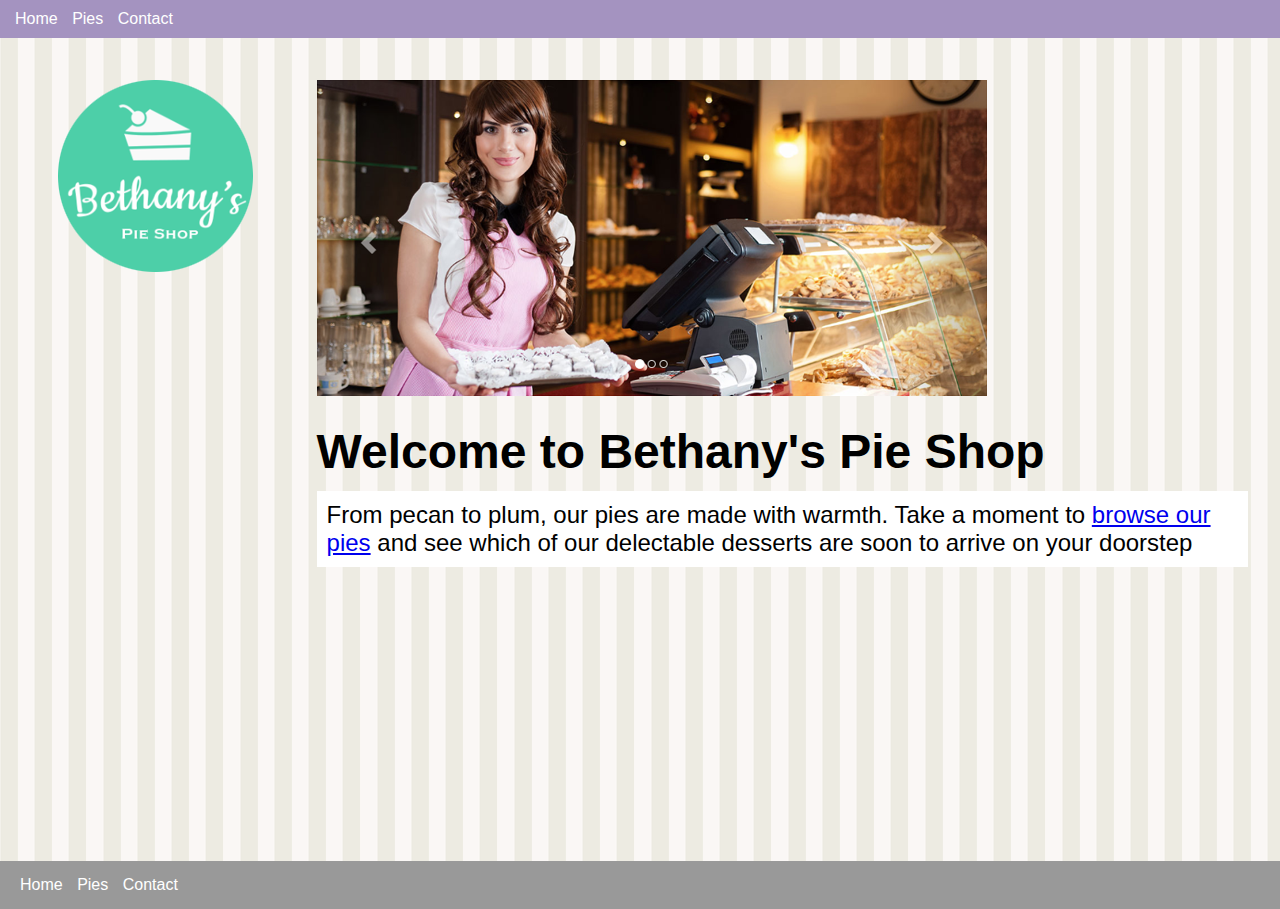
<file: index.html>
<!DOCTYPE html>
<html lang="en">
<head>
    <meta charset="UTF-8">
    <meta name="viewport" content="width=device-width, initial-scale=1.0">
    <link rel="stylesheet" href="site.css" type="text/css">
    <title>Bethany's Pie Shop</title>
    <style>
        h1 {
            font-size: 3em;
            margin-top: 0.5em;
        }
        .banner {
            max-width: 100%;
        }
        .sub-title {
            background-color: #fff;
            font-size: 1.5em;
            padding: 10px;
        }
    </style>
<body>
    <header>
        <nav>
            <ul>
                <li><a href="">Home</a></li>
                <li><a href="pies.html">Pies</a></li>
                <li><a href="contact.html">Contact</a></li>
            </ul>
        </nav>
    </header>
    <main>
        <aside><img src="images/logo.png" alt="Bethany's Pie Shop"></aside>
        <article>
            <img src="images/banner.png" class="banner" alt="Bethany's Pie Shop">
            <h1>Welcome to Bethany's Pie Shop</h1>
            <p class="sub-title">
                From pecan to plum, our pies are made with warmth.
                Take a moment to
                <a href="pies.html">browse our pies</a>
                and see which of our delectable desserts are soon to
                arrive on your doorstep
            </p>
        </article>
    </main>
    <footer>
        <nav>
            <ul>
                <li><a href="/">Home</a></li>
                <li><a href="pies.html">Pies</a></li>
                <li><a href="contact.html">Contact</a></li>
            </ul>
        </nav>
    </footer>
</body>
</html>
</file>
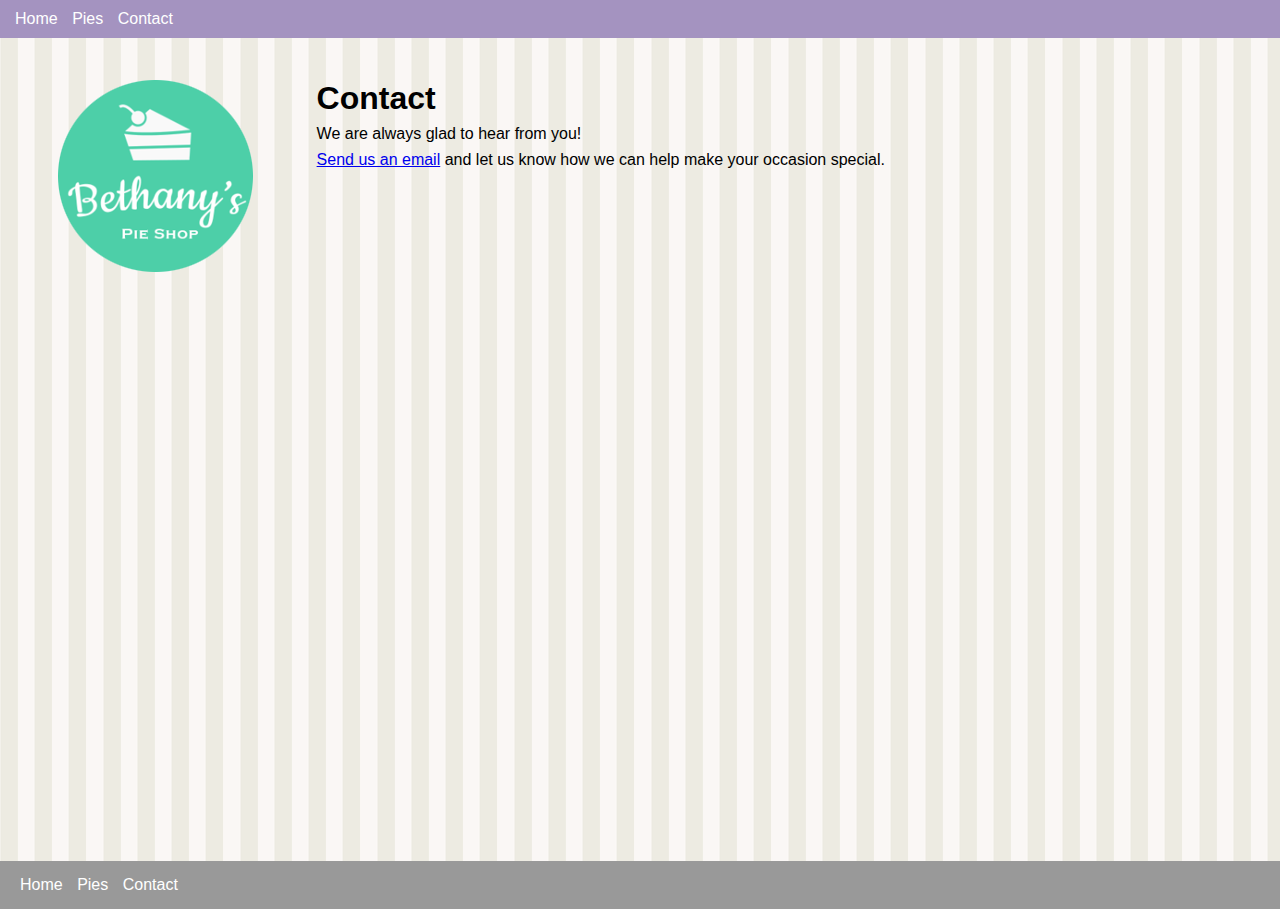
<file: contact.html>
<!DOCTYPE html>
<html lang="en">
<head>
    <meta charset="UTF-8">
    <meta name="viewport" content="width=device-width, initial-scale=1.0">
    <link rel="stylesheet" href="site.css" type="text/css">
    <title>Contact | Bethany's Pie Shop</title>
    <style></style>
</head>
<body>
    <header>
        <nav>
            <ul>
                <li><a href="index.html">Home</a></li>
                <li><a href="pies.html">Pies</a></li>
                <li><a href="contact.html">Contact</a></li>
            </ul>
        </nav>
    </header>
    <main>
        <aside><img src="images/logo.png" alt="Bethany's Pie Shop"></aside>
        <article>
            <h1>Contact</h1>
            <p>We are always glad to hear from you!</p>
            <p>
                <a href="mailto: juliaduan@berkeley.edu?subject=Interested%20in%20pies">Send us an email</a> 
                and let us know how we can help make your occasion special.
            </p>
        </article>
    </main>
    <footer>
        <nav>
            <ul>
                <li><a href="/">Home</a></li>
                <li><a href="pies.html">Pies</a></li>
                <li><a href="contact.html">Contact</a></li>
            </ul>
        </nav>
    </footer>
</body>
</html>
</file>
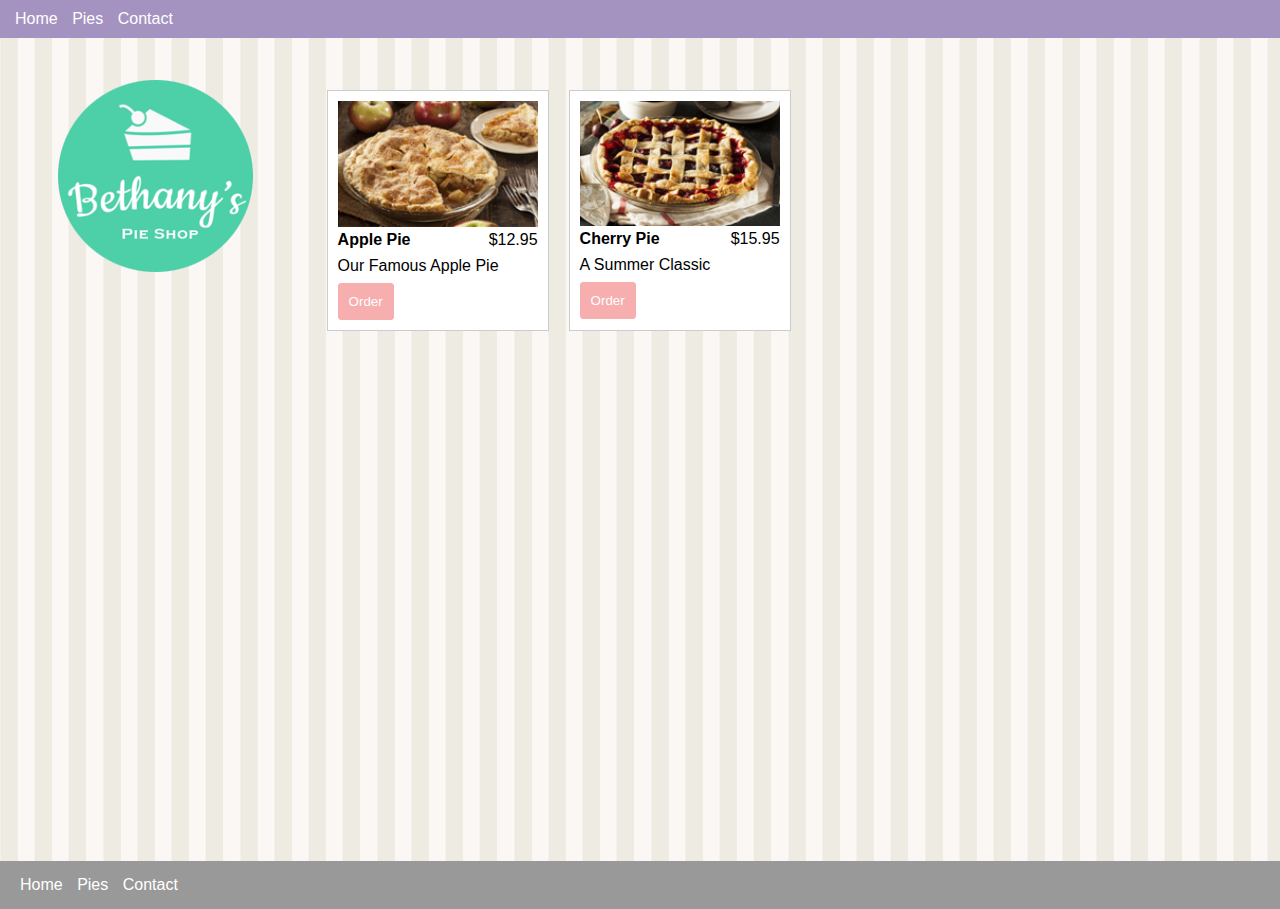
<file: pies.html>
<!DOCTYPE html>
<html lang="en">
<head>
    <meta charset="UTF-8">
    <meta name="viewport" content="width=device-width, initial-scale=1.0">
    <link rel="stylesheet" href="site.css" type="text/css">
    <title>Pies | Bethany's Pie Shop</title>
    <style></style>
</head>
<body>
    <header>
        <nav>
            <ul>
                <li><a href="index.html">Home</a></li>
                <li><a href="pies.html">Pies</a></li>
                <li><a href="contact.html">Contact</a></li>
            </ul>
        </nav>
    </header>
    <main>
        <aside><img src="images/logo.png" alt="Bethany's Pie Shop"></aside>
        <article>
            <sections class="columns-desktop">
            <div class="pie">
                <img src="images/apple-pie.png" alt="Apple Pie">
                <div class="columns">
                    <div class="title">Apple Pie</div>
                    <div class="price">$12.95</div>
                </div>
                <p class="desc">Our Famous Apple Pie</p>
                <button data-order="apple-pie">Order</button>
            </div>
            <div class="pie">
                <img src="images/cherry-pie.png" alt="Cherry Pie">
                <div class="columns">
                    <div class="title">Cherry Pie</div>
                    <div class="price">$15.95</div>
                </div>
                <p class="desc">A Summer Classic</p>
                <button data-order="cherry-pie">Order</button>
            </div>
            </sections>
        </article>
    </main>
    <footer>
        <nav>
            <ul>
                <li><a href="/">Home</a></li>
                <li><a href="pies.html">Pies</a></li>
                <li><a href="contact.html">Contact</a></li>
            </ul>
        </nav>
    </footer>
</body>
<script>
    window.addEventListener("DOMContentLoaded", function(e) {
        const orderButtons = document.querySelectorAll("button[data-order]");

        orderButtons.forEach(function(button) {
            button.addEventListener("click", function(e) { // forgot this the first time
                const button = e.currentTarget;
                const container = button.parentNode;

                // making an object literal to save information neatly
                const order = {
                    id: button.getAttribute("data-order"),
                    title: container.querySelector(".title").innerText,
                    price: container.querySelector(".price").innerText,
                    desc: container.querySelector(".desc").innerText
                }
                
                // using the local storage API to actually save info
                // only sets strings, so have to convert object literal--> str
                // also known as serialization
                localStorage.setItem("order", JSON.stringify(order));
                // forwards to ordering page:
                const url = window.location.href.replace("pies.html", "order.html");
                window.location.href = url;
            });
        });
    });
</script>
</html>
</file>
<file: site.css>
* {
    margin: 0;
}

html, body {
    height: 100%;
}

body {
    font-family:Arial, Helvetica, sans-serif;
    background-color: #999;
}

p {
    margin: 0.5em 0 0.5em 0;
}

header {
    display: block;
    position: fixed;
    top: 0;
    left: 0;
    width: 100%;
    background-color: #a493c0;
    padding: 10px
}

nav a:visited,
nav a:link {
    color: #fff;
    text-decoration: none;
}

nav> ul {
    display: in-line;
    padding: 0;
}

nav> ul> li {
    display: inline-block;
    list-style: none;
    margin: 0 5px 0 5px;
}

main {
    display: block;
    background-image: url(images/background.png);
    padding-top: 3em;
    padding-bottom: 3em;
    min-height: 85%;
}

footer {
    padding: 15px
}

aside, article {
    padding: 2em;

}

aside {
    text-align: center;
}

article {
    width: 75%;
}

.columns {
    display: flex;
}

@media only screen and (min-width: 768px) {
    main {
        display: flex
    }

    aside {
        margin-left: 2%;
    }

    .columns-desktop {
        display: flex
    }
}

.pie {
    width: 200px;
    padding: 10px;
    border: solid 1px #ccc;
    background-color: #fff;
    margin: 10px;
}

.pie img {
    width: 100%;
}

.pie .title {
    font-weight: bold;
}

.pie .columns {
    width: 100%
}

.pie .columns div {
    width: 50%;
}

.pie .price {
    text-align: right;
}

.pie button {
    background-color: #f6aeae;
    border: solid 1px #f6aeae;
    padding: 10px;
    color: #fff;
    border-radius: 3px;
}
</file>
